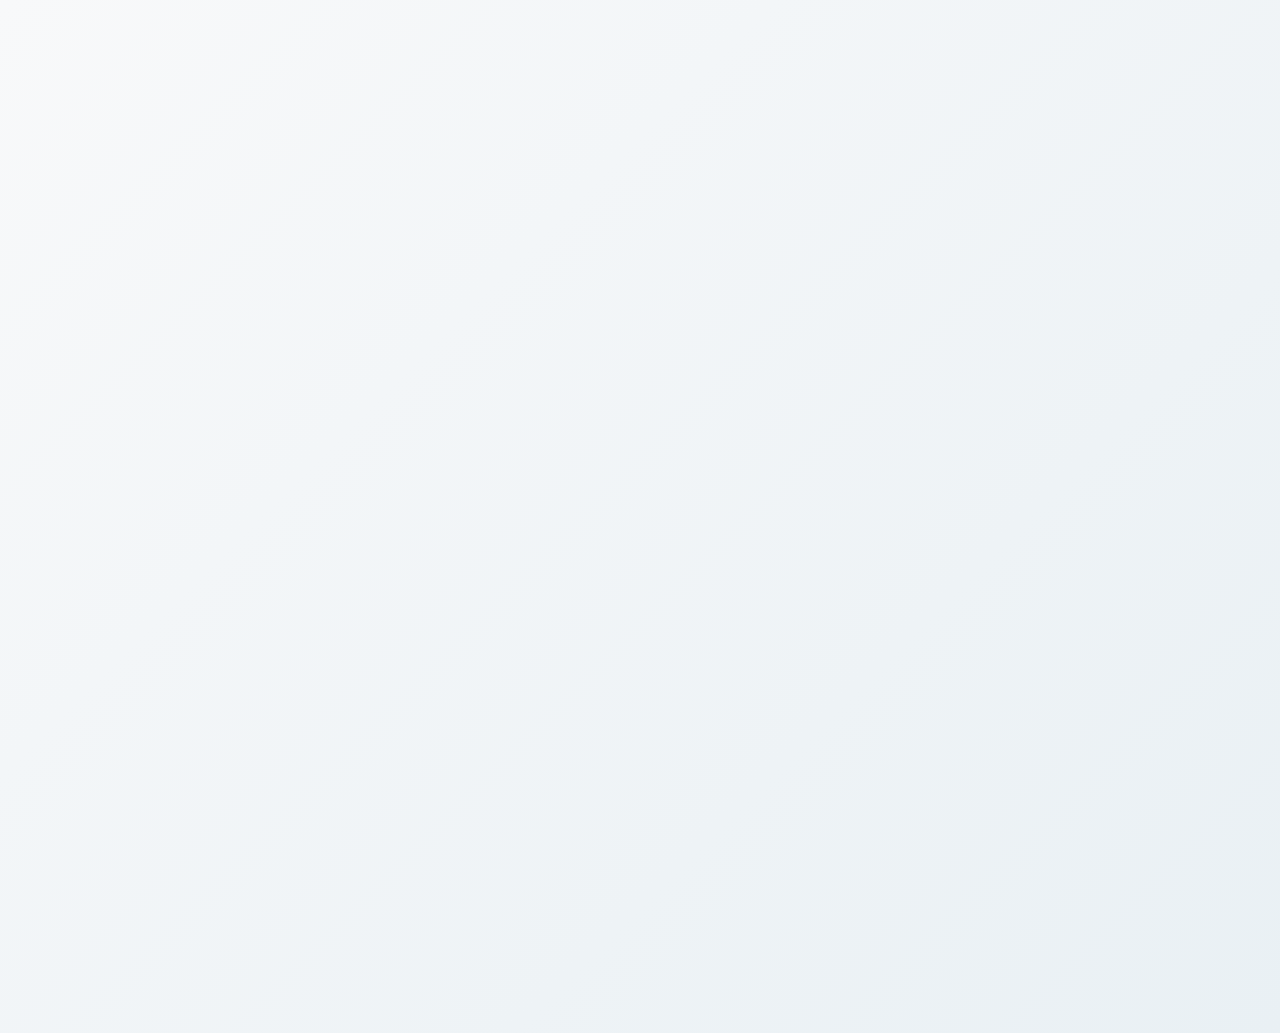
<file: index.html>
<!DOCTYPE html>
<html lang="en">
<head>
    <meta charset="UTF-8">
    <meta name="viewport" content="width=device-width, initial-scale=1.0">
    <title>Resume Builder - Create Professional Resumes in Minutes</title>
    <style>
        * {
            margin: 0;
            padding: 0;
            box-sizing: border-box;
            font-family: 'Arial', sans-serif;
        }
        
        body {
            background: linear-gradient(135deg, #f8f9fa 0%, #e9f0f4 100%);
            color: #333;
            overflow-x: hidden;
        }
        
        .intro-container {
            min-height: 100vh;
            display: flex;
            flex-direction: column;
            justify-content: center;
            align-items: center;
            padding: 2rem;
            text-align: center;
        }
        
        .logo {
            font-size: 4rem;
            font-weight: bold;
            margin-bottom: 1.5rem;
            color: #3498db;
            opacity: 0;
            text-transform: uppercase;
            letter-spacing: 2px;
            text-shadow: 2px 2px 8px rgba(52, 152, 219, 0.3);
            background: linear-gradient(45deg, #3498db, #2980b9);
            -webkit-background-clip: text;
            -webkit-text-fill-color: transparent;
            animation: fadeIn 1s ease-in-out forwards, pulse 2s infinite alternate;
            position: relative;
        }
        
        .logo::after {
            content: '';
            position: absolute;
            bottom: -5px;
            left: 50%;
            transform: translateX(-50%);
            width: 180px;
            height: 4px;
            background: linear-gradient(90deg, transparent, #3498db, transparent);
            border-radius: 4px;
        }
        
        @keyframes pulse {
            from {
                transform: scale(1);
            }
            to {
                transform: scale(1.05);
            }
        }
        
        .hero-section {
            display: flex;
            flex-direction: column;
            align-items: center;
            justify-content: center;
            margin-bottom: 1rem;
            position: relative;
        }
        
        .logo-container {
            position: relative;
            margin-bottom: 0.5rem;
        }
        
        .logo-shine {
            position: absolute;
            top: 0;
            left: -100%;
            width: 50px;
            height: 100%;
            background: rgba(255, 255, 255, 0.4);
            transform: skewX(-25deg);
            filter: blur(5px);
            animation: shine 3s infinite;
        }
        
        @keyframes shine {
            0% {
                left: -100%;
            }
            20%, 100% {
                left: 200%;
            }
        }
        
        .tagline {
            font-size: 1.5rem;
            margin-bottom: 2rem;
            opacity: 0;
            color: #555;
            animation: fadeIn 1s ease-in-out 0.5s forwards;
            font-weight: 300;
            text-align: center;
            max-width: 600px;
        }
        
        .features {
            display: flex;
            flex-wrap: wrap;
            justify-content: center;
            gap: 2rem;
            margin-bottom: 3rem;
        }
        
        .feature {
            background-color: white;
            padding: 2rem;
            border-radius: 10px;
            box-shadow: 0 4px 15px rgba(0, 0, 0, 0.1);
            width: 300px;
            max-width: 100%;
            opacity: 0;
            transform: translateY(20px);
            transition: all 0.5s ease;
        }
        
        .feature-icon {
            font-size: 2rem;
            margin-bottom: 1rem;
            color: #3498db;
        }
        
        .feature-title {
            font-size: 1.25rem;
            margin-bottom: 0.5rem;
            font-weight: bold;
        }
        
        .feature-desc {
            color: #666;
            line-height: 1.5;
        }
        
        .cta-button {
            padding: 1rem 2rem;
            background-color: #3498db;
            color: white;
            font-size: 1.2rem;
            font-weight: bold;
            border: none;
            border-radius: 5px;
            cursor: pointer;
            transition: all 0.3s ease;
            opacity: 0;
            animation: fadeIn 1s ease-in-out 2s forwards;
        }
        
        .cta-button:hover {
            background-color: #2980b9;
            transform: translateY(-3px);
            box-shadow: 0 5px 15px rgba(52, 152, 219, 0.4);
        }
        
        @keyframes fadeIn {
            from {
                opacity: 0;
            }
            to {
                opacity: 1;
            }
        }
        
        .resume-preview {
            position: relative;
            width: 300px;
            height: 400px;
            margin: 2rem auto;
            opacity: 0;
            animation: float 3s ease-in-out infinite, fadeIn 1s ease-in-out 1.5s forwards;
        }
        
        .resume-page {
            position: absolute;
            width: 100%;
            height: 100%;
            background-color: white;
            border-radius: 5px;
            box-shadow: 0 10px 25px rgba(0, 0, 0, 0.1);
            padding: 20px;
        }
        
        .resume-page:nth-child(1) {
            transform: rotate(-5deg);
        }
        
        .resume-page:nth-child(2) {
            transform: rotate(3deg);
        }
        
        .resume-page:nth-child(3) {
            transform: rotate(0);
        }
        
        .resume-line {
            height: 10px;
            background-color: #f0f0f0;
            margin-bottom: 10px;
            border-radius: 5px;
            width: 80%;
        }
        
        .resume-line.short {
            width: 60%;
        }
        
        .resume-line.medium {
            width: 70%;
        }
        
        .resume-circle {
            width: 60px;
            height: 60px;
            border-radius: 50%;
            background-color: #f0f0f0;
            margin-bottom: 20px;
        }
        
        @keyframes float {
            0% {
                transform: translateY(0px);
            }
            50% {
                transform: translateY(-10px);
            }
            100% {
                transform: translateY(0px);
            }
        }
        
        @media (max-width: 768px) {
            .features {
                flex-direction: column;
                align-items: center;
            }
            
            .logo {
                font-size: 3rem;
            }
            
            .tagline {
                font-size: 1.2rem;
            }
        }
    </style>
</head>
<body>
    <div class="intro-container">
        <div class="hero-section">
            <div class="logo-container">
                <div class="logo">Resume Builder</div>
                <div class="logo-shine"></div>
            </div>
            <div class="tagline">Create professional resumes in minutes !</div>
        </div>
        
        <div class="resume-preview">
            <div class="resume-page">
                <div class="resume-circle"></div>
                <div class="resume-line"></div>
                <div class="resume-line short"></div>
                <div class="resume-line medium"></div>
                <div class="resume-line"></div>
                <div class="resume-line short"></div>
                <div class="resume-line"></div>
            </div>
            <div class="resume-page">
                <div class="resume-circle"></div>
                <div class="resume-line"></div>
                <div class="resume-line medium"></div>
                <div class="resume-line short"></div>
                <div class="resume-line"></div>
            </div>
            <div class="resume-page">
                <div class="resume-circle"></div>
                <div class="resume-line"></div>
                <div class="resume-line medium"></div>
                <div class="resume-line short"></div>
                <div class="resume-line"></div>
                <div class="resume-line short"></div>
            </div>
        </div>
        
        <div class="features">
            <div class="feature" id="feature1">
                <div class="feature-icon">📝</div>
                <h3 class="feature-title">Professional Templates</h3>
                <p class="feature-desc">Choose from three top ATS-templates designed by HR professionals.</p>
            </div>
            
            <div class="feature" id="feature2">
                <div class="feature-icon">⚡</div>
                <h3 class="feature-title">Quick & Easy</h3>
                <p class="feature-desc">Build your perfect resume in minutes with our intuitive step-by-step process.</p>
            </div>
            
            <div class="feature" id="feature3">
                <div class="feature-icon">🚀</div>
                <h3 class="feature-title">Live Preview</h3>
                <p class="feature-desc">Get live preview of what your resume looks like while adding contents.</p>
            </div>
        </div>
        
        <button class="cta-button"><a href="main.html"></a>Get Started For Free</button>
    </div>

    <script>
        // Animate features as they scroll into view
        document.addEventListener('DOMContentLoaded', function() {
            const features = document.querySelectorAll('.feature');
            
            // Show features with a delay between each
            features.forEach((feature, index) => {
                setTimeout(() => {
                    feature.style.opacity = '1';
                    feature.style.transform = 'translateY(0)';
                }, 1000 + (index * 300));
            });
            
            document.querySelector('.cta-button').addEventListener('click', function() {
                // In a real implementation, this would navigate to the main application
                window.location.href = 'main.html';
            });
        });
    </script>
</body>
</html>
</file>
